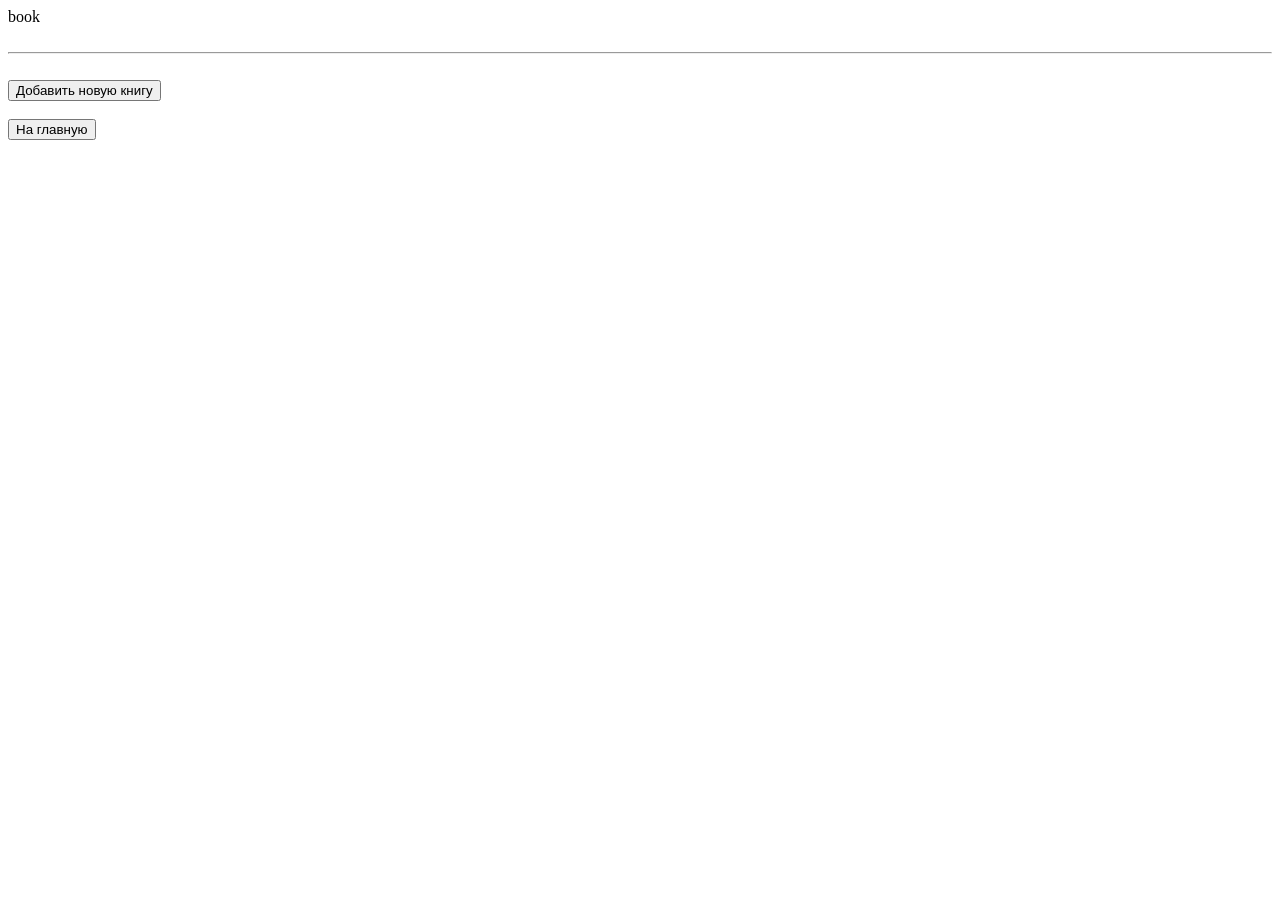
<file: src/main/webapp/WEB-INF/views/books/index.html>
<!--<!DOCTYPE html>
<html xmlns:th="http://www.thymeleaf.org">
<head>
    <meta charset="UTF-8">
    <meta name="viewport" content="width=device-width, initial-scale=1.0">
    <title>Библиотека книг</title>

    <style>
        /* ===== Тело страницы (твой градиент) ===== */
        body {
            font-family: 'Segoe UI', Tahoma, Geneva, Verdana, sans-serif;
            background: linear-gradient(135deg, #667eea 0%, #764ba2 100%);
            min-height: 100vh;
            margin: 0;
            padding: 40px 20px;
        }

        /* ===== Контейнер ===== */
        .container {
            max-width: 800px;
            margin: 0 auto;
        }

        /* ===== Заголовок страницы ===== */
        .page-header {
            text-align: center;
            margin-bottom: 40px;
        }

        .page-title {
            color: white;
            font-size: 36px;
            font-weight: bold;
            text-transform: uppercase;
            letter-spacing: 2px;
            margin-bottom: 10px;
            text-shadow: 2px 2px 4px rgba(0, 0, 0, 0.3);
        }

        .page-subtitle {
            color: rgba(255, 255, 255, 0.9);
            font-size: 16px;
        }

        /* ===== Карточка списка ===== */
        .books-card {
            background: rgba(255, 255, 255, 0.95);
            padding: 30px;
            border-radius: 20px;
            box-shadow: 0 10px 40px rgba(0, 0, 0, 0.3);
        }

        /* ===== Список книг ===== */
        .books-list {
            list-style: none;
            padding: 0;
            margin: 0;
        }

        .book-item {
            padding: 20px;
            margin-bottom: 15px;
            background: #f8f9fa;
            border-radius: 12px;
            border-left: 4px solid #667eea;
            transition: all 0.3s ease;
        }

        .book-item:hover {
            background: white;
            transform: translateX(5px);
            box-shadow: 0 4px 15px rgba(0, 0, 0, 0.1);
        }

        .book-link {
            text-decoration: none;
            color: #333;
            display: block;
        }

        .book-title {
            font-size: 18px;
            font-weight: bold;
            color: #333;
            margin-bottom: 8px;
        }

        .book-author {
            font-size: 14px;
            color: #666;
            margin-bottom: 4px;
        }

        .book-year {
            font-size: 13px;
            color: #999;
        }

        .book-icon {
            margin-right: 8px;
        }

        /* ===== Пустой список ===== */
        .empty-message {
            text-align: center;
            padding: 40px 20px;
            color: #999;
            font-size: 16px;
        }

        .empty-icon {
            font-size: 48px;
            margin-bottom: 15px;
            display: block;
        }

        /* ===== Кнопка добавления ===== */
        .btn-add {
            display: block;
            width: 100%;
            padding: 16px;
            background: linear-gradient(135deg, #667eea, #764ba2);
            color: white;
            border: none;
            border-radius: 12px;
            font-size: 16px;
            font-weight: bold;
            cursor: pointer;
            transition: all 0.3s ease;
            text-transform: uppercase;
            letter-spacing: 1px;
            text-align: center;
            text-decoration: none;
            margin-top: 25px;
        }

        .btn-add:hover {
            transform: translateY(-3px);
            box-shadow: 0 8px 25px rgba(102, 126, 234, 0.5);
        }

        /* ===== Разделитель ===== */
        .divider {
            border: none;
            height: 2px;
            background: linear-gradient(135deg, #667eea, #764ba2);
            margin: 30px 0;
            border-radius: 2px;
        }

        /* ===== Счётчик книг ===== */
        .books-count {
            text-align: center;
            color: #666;
            font-size: 14px;
            margin-bottom: 20px;
            padding-bottom: 15px;
            border-bottom: 1px solid #e0e0e0;
        }

        /* ===== Адаптивность ===== */
        @media (max-width: 600px) {
            .page-title {
                font-size: 28px;
            }

            .books-card {
                padding: 20px;
            }

            .book-title {
                font-size: 16px;
            }

            body {
                padding: 20px 10px;
            }
        }
    </style>
</head>
<body>
<div class="container">
    &lt;!&ndash; Заголовок страницы &ndash;&gt;
    <header class="page-header">
        <h1 class="page-title">📚 Библиотека книг</h1>
        <p class="page-subtitle">Управление коллекцией литературы</p>
    </header>

    &lt;!&ndash; Карточка со списком &ndash;&gt;
    <div class="books-card">
        &lt;!&ndash; Счётчик книг &ndash;&gt;
        <div class="books-count" th:if="${!books.isEmpty()}">
            Всего книг: <strong th:text="${books.size()}">0</strong>
        </div>

        &lt;!&ndash; Список книг &ndash;&gt;
        <div class="books-list" th:if="${!books.isEmpty()}">
            <div class="book-item" th:each="book : ${books}">
                <a th:href="@{/books/{id}(id=${book.getBook_id()})}"
                   class="book-link">
                    <div class="book-title">
                        <span class="book-icon">📖</span>
                        <span th:text="${book.getTitle()}">Название книги</span>
                    </div>
                    <div class="book-author">
                        ✍️ <span th:text="${book.getAuthor()}">Автор</span>
                    </div>
                    <div class="book-year">
                        📅 <span th:text="${book.getYear()}">2024</span>
                    </div>
                </a>
            </div>
        </div>

        &lt;!&ndash; Если книг нет &ndash;&gt;
        <div class="empty-message" th:if="${books.isEmpty()}">
            <span class="empty-icon">📭</span>
            <p>В библиотеке пока нет книг</p>
            <p>Добавьте первую книгу!</p>
        </div>

        &lt;!&ndash; Разделитель &ndash;&gt;
        <hr class="divider">

        &lt;!&ndash; Кнопка добавления &ndash;&gt;
        <a th:href="@{/books/new}" class="btn-add">
            ➕ Добавить новую книгу
        </a>
        <br>
        <a th:href="@{/main}" class="btn-add">
            На главную
        </a>
    </div>
</div>
</body>
</html>-->

<!DOCTYPE html>
<html lang="en" xmlns::th="http://thymeleaf.org">
<head>
    <meta charset="UTF-8">
    <title>Книги</title>
    <link rel="stylesheet" th:href="@{resources/static/css/style.css}">
</head>
<body>

<div th:each="book :${books}">
    <a th:href="@{/books/{id}(id=${book.getBook_id()})}"
       th:text="${book.getTitle()} + ', ' +${book.getAuthor()} + ', ' + ${book.getYear()}" class="btn btn-secondary">book</a>
</div>

<br>
<hr>
<br>

<div class="button-group">
    <form th:action="@{/books/new}"
          method="get">
        <button type="submit">Добавить новую книгу</button>
    </form>
    <br>
    <form th:action="@{/main}"
          method="get">
        <button type="submit">На главную</button>
    </form>
</div>


</body>
</html>
</file>
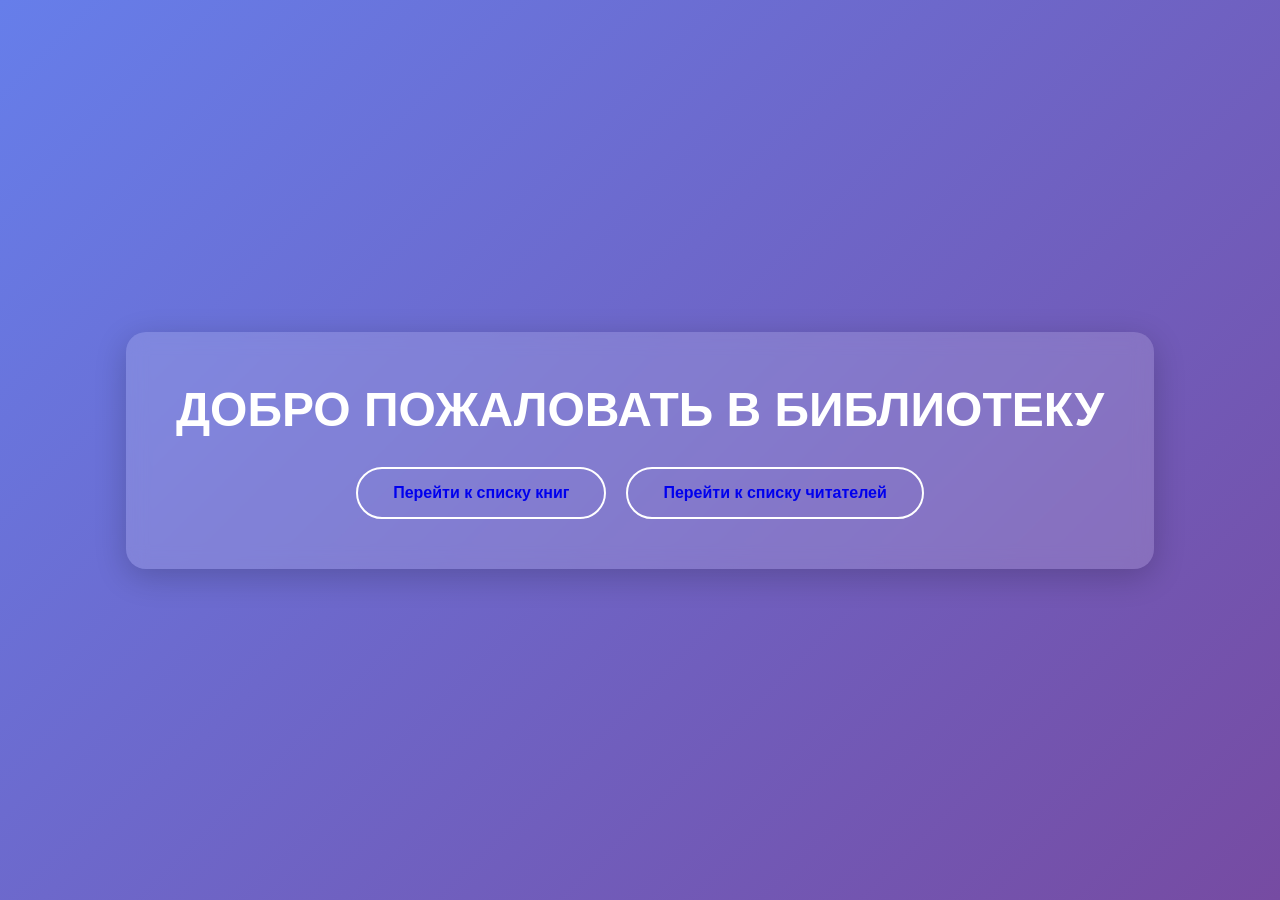
<file: src/main/webapp/WEB-INF/views/main/index.html>
<!DOCTYPE html>
<html lang="ru">
<head>
    <meta charset="UTF-8">
    <title>Главная</title>
    <style>
        * {
            margin: 0;
            padding: 0;
            box-sizing: border-box;
        }

        body {
            min-height: 100vh;
            background: linear-gradient(135deg, #667eea, #764ba2);
            font-family: Arial, sans-serif;
            display: flex;
            flex-direction: column; /* Элементы друг под другом */
            justify-content: center;
            align-items: center;
        }

        /* Контейнер для всего контента */
        .container {
            text-align: center; /* Центрирует текст заголовка */
            padding: 50px;
            background: rgba(255, 255, 255, 0.15);
            border-radius: 20px;
            backdrop-filter: blur(10px);
            box-shadow: 0 8px 32px rgba(0, 0, 0, 0.2);
        }

        /* Заголовок */
        h1 {
            text-transform: uppercase;
            font-size: 48px;
            color: white;
            margin-bottom: 30px; /* Отступ снизу до кнопок */
            text-align: center;
        }

        /* Контейнер для кнопок */
        .button-group {
            display: flex;
            gap: 20px;
            justify-content: center; /* Кнопки по центру */
        }

        /* Стили кнопок */
        .btn {
            text-decoration: none;
            padding: 15px 35px;
            border-radius: 50px;
            font-size: 16px;
            font-weight: bold;
            transition: all 0.3s ease;
            border: 2px solid white;
        }

        .btn-primary {
            background: white;
            color: #667eea;
        }

        .btn-secondary {
            background: transparent;
            color: white;
        }

        .btn:hover {
            transform: translateY(-3px);
            box-shadow: 0 10px 20px rgba(0, 0, 0, 0.3);
        }
    </style>
</head>
<body>
<div class="container">
    <!-- Заголовок ОТДЕЛЬНО -->
    <h1>Добро пожаловать в библиотеку</h1>

    <!-- Кнопки ОТДЕЛЬНО -->
    <div class="button-group">
        <a href="/books" class="btn btn-blue">Перейти к списку книг</a>
        <a href="/people" class="btn btn-green">Перейти к списку читателей</a>
    </div>
</div>
</body>
</html>
</file>
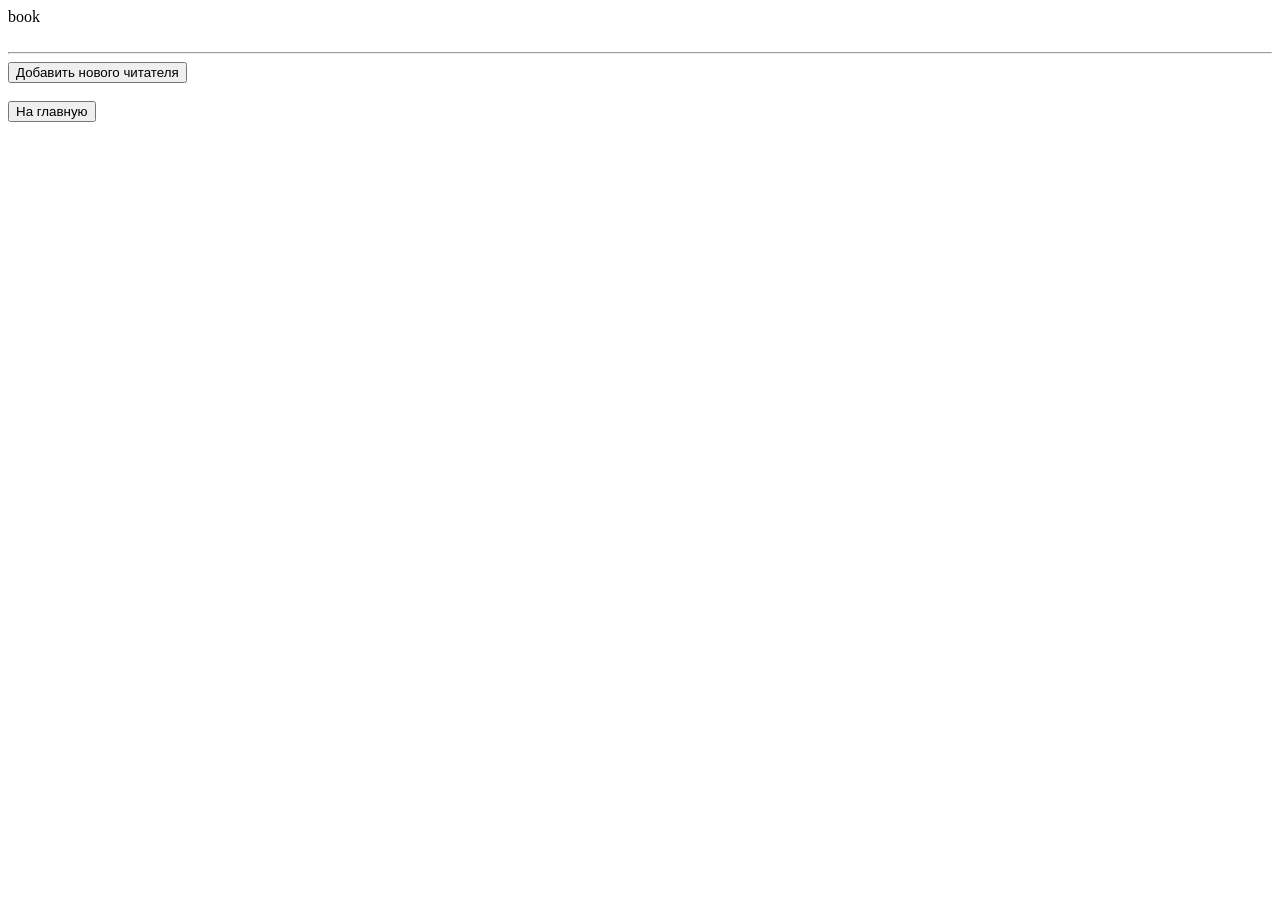
<file: src/main/webapp/WEB-INF/views/people/index.html>
<!--<!DOCTYPE html>
<html xmlns:th="http://www.thymeleaf.org">
<head>
    <meta charset="UTF-8">
    <meta name="viewport" content="width=device-width, initial-scale=1.0">
    <title>Библиотека книг</title>

    <style>
        /* ===== Тело страницы (твой градиент) ===== */
        body {
            font-family: 'Segoe UI', Tahoma, Geneva, Verdana, sans-serif;
            background: linear-gradient(135deg, #667eea 0%, #764ba2 100%);
            min-height: 100vh;
            margin: 0;
            padding: 40px 20px;
        }

        /* ===== Контейнер ===== */
        .container {
            max-width: 800px;
            margin: 0 auto;
        }

        /* ===== Заголовок страницы ===== */
        .page-header {
            text-align: center;
            margin-bottom: 40px;
        }

        .page-title {
            color: white;
            font-size: 36px;
            font-weight: bold;
            text-transform: uppercase;
            letter-spacing: 2px;
            margin-bottom: 10px;
            text-shadow: 2px 2px 4px rgba(0, 0, 0, 0.3);
        }

        .page-subtitle {
            color: rgba(255, 255, 255, 0.9);
            font-size: 16px;
        }

        /* ===== Карточка списка ===== */
        .books-card {
            background: rgba(255, 255, 255, 0.95);
            padding: 30px;
            border-radius: 20px;
            box-shadow: 0 10px 40px rgba(0, 0, 0, 0.3);
        }

        /* ===== Список книг ===== */
        .books-list {
            list-style: none;
            padding: 0;
            margin: 0;
        }

        .book-item {
            padding: 20px;
            margin-bottom: 15px;
            background: #f8f9fa;
            border-radius: 12px;
            border-left: 4px solid #667eea;
            transition: all 0.3s ease;
        }

        .book-item:hover {
            background: white;
            transform: translateX(5px);
            box-shadow: 0 4px 15px rgba(0, 0, 0, 0.1);
        }

        .book-link {
            text-decoration: none;
            color: #333;
            display: block;
        }

        .book-title {
            font-size: 18px;
            font-weight: bold;
            color: #333;
            margin-bottom: 8px;
        }

        .book-author {
            font-size: 14px;
            color: #666;
            margin-bottom: 4px;
        }

        .book-year {
            font-size: 13px;
            color: #999;
        }

        .book-icon {
            margin-right: 8px;
        }

        /* ===== Пустой список ===== */
        .empty-message {
            text-align: center;
            padding: 40px 20px;
            color: #999;
            font-size: 16px;
        }

        .empty-icon {
            font-size: 48px;
            margin-bottom: 15px;
            display: block;
        }

        /* ===== Кнопка добавления ===== */
        .btn-add {
            display: block;
            width: 100%;
            padding: 16px;
            background: linear-gradient(135deg, #667eea, #764ba2);
            color: white;
            border: none;
            border-radius: 12px;
            font-size: 16px;
            font-weight: bold;
            cursor: pointer;
            transition: all 0.3s ease;
            text-transform: uppercase;
            letter-spacing: 1px;
            text-align: center;
            text-decoration: none;
            margin-top: 25px;
        }

        .btn-add:hover {
            transform: translateY(-3px);
            box-shadow: 0 8px 25px rgba(102, 126, 234, 0.5);
        }

        /* ===== Разделитель ===== */
        .divider {
            border: none;
            height: 2px;
            background: linear-gradient(135deg, #667eea, #764ba2);
            margin: 30px 0;
            border-radius: 2px;
        }

        /* ===== Счётчик книг ===== */
        .books-count {
            text-align: center;
            color: #666;
            font-size: 14px;
            margin-bottom: 20px;
            padding-bottom: 15px;
            border-bottom: 1px solid #e0e0e0;
        }

        /* ===== Адаптивность ===== */
        @media (max-width: 600px) {
            .page-title {
                font-size: 28px;
            }

            .books-card {
                padding: 20px;
            }

            .book-title {
                font-size: 16px;
            }

            body {
                padding: 20px 10px;
            }
        }
    </style>
</head>
<body>
<div class="container">
    &lt;!&ndash; Заголовок страницы &ndash;&gt;
    <header class="page-header">
        <h1 class="page-title">📚 Библиотека книг</h1>
        <p class="page-subtitle">Управление коллекцией литературы</p>
    </header>

    &lt;!&ndash; Карточка со списком &ndash;&gt;
    <div class="books-card">
        &lt;!&ndash; Счётчик книг &ndash;&gt;
        <div class="books-count" th:if="${!books.isEmpty()}">
            Всего книг: <strong th:text="${books.size()}">0</strong>
        </div>

        &lt;!&ndash; Список книг &ndash;&gt;
        <div class="books-list" th:if="${!books.isEmpty()}">
            <div class="book-item" th:each="book : ${books}">
                <a th:href="@{/books/{id}(id=${book.getBook_id()})}"
                   class="book-link">
                    <div class="book-title">
                        <span class="book-icon">📖</span>
                        <span th:text="${book.getTitle()}">Название книги</span>
                    </div>
                    <div class="book-author">
                        ✍️ <span th:text="${book.getAuthor()}">Автор</span>
                    </div>
                    <div class="book-year">
                        📅 <span th:text="${book.getYear()}">2024</span>
                    </div>
                </a>
            </div>
        </div>

        &lt;!&ndash; Если книг нет &ndash;&gt;
        <div class="empty-message" th:if="${books.isEmpty()}">
            <span class="empty-icon">📭</span>
            <p>В библиотеке пока нет книг</p>
            <p>Добавьте первую книгу!</p>
        </div>

        &lt;!&ndash; Разделитель &ndash;&gt;
        <hr class="divider">

        &lt;!&ndash; Кнопка добавления &ndash;&gt;
        <a th:href="@{/books/new}" class="btn-add">
            ➕ Добавить новую книгу
        </a>
        <br>
        <a th:href="@{/main}" class="btn-add">
            На главную
        </a>
    </div>
</div>
</body>
</html>-->

<!DOCTYPE html>
<html lang="en" xmlns::th="http://thymeleaf.org">
<head>
    <meta charset="UTF-8">
    <title>Читатели</title>
</head>
<body>

<div th:each="person :${people}">
    <a th:href="@{/people/{id}(id=${person.getPerson_id()})}"
       th:text="${person.getFullName()} + ', ' +${person.getBirthDate()}" class="btn btn-secondary">book</a>
</div>

<br>
<hr>

<form th:method="GET" th:action="@{/people/new}">
    <input type="submit" value="Добавить нового читателя">
</form>
<br>
<form th:method="GET" th:action="@{/main}">
    <input type="submit" value="На главную">
</form>

</body>
</html>
</file>
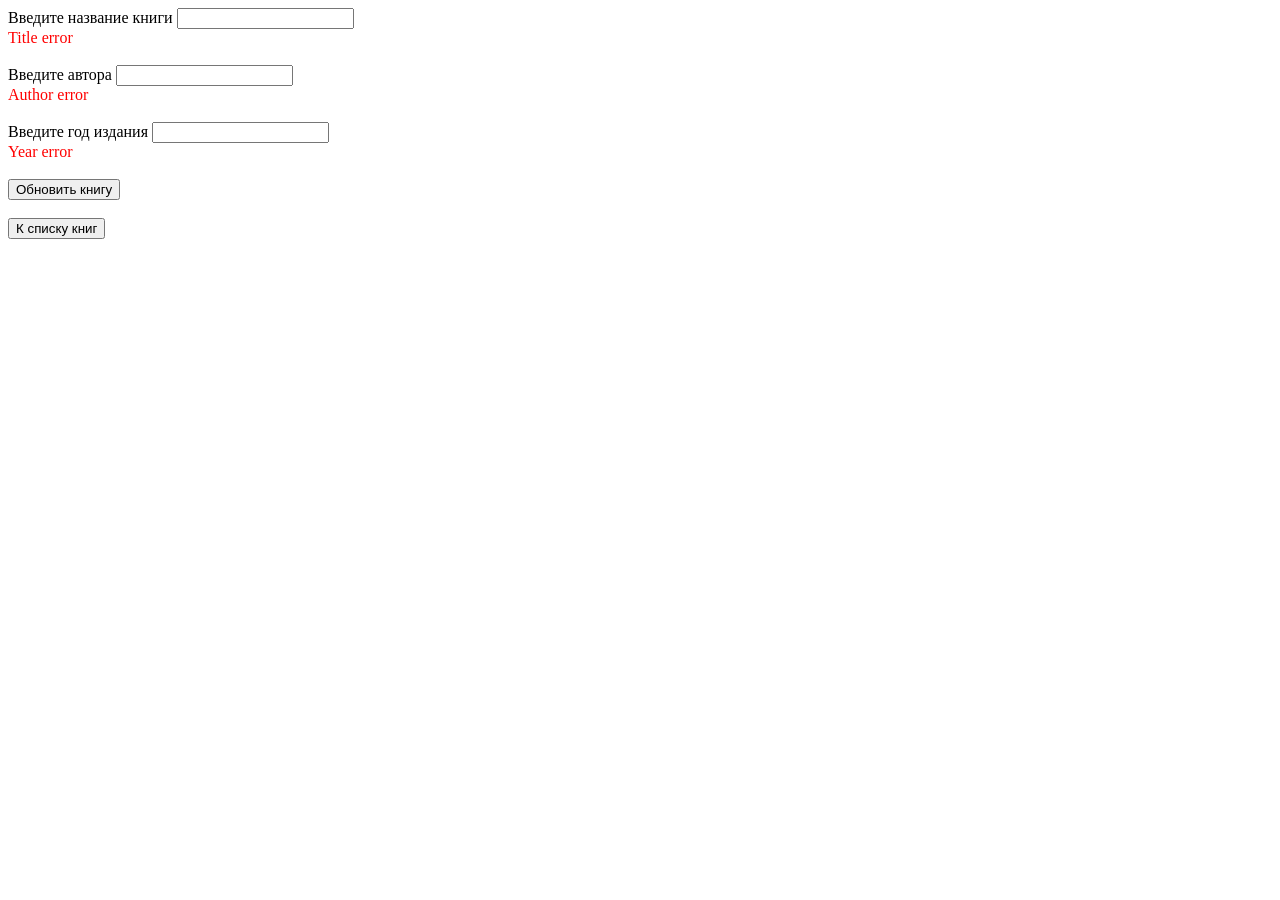
<file: src/main/webapp/WEB-INF/views/books/edit.html>
<!--<!DOCTYPE html>
<html xmlns:th="http://www.thymeleaf.org">
<head>
    <meta charset="UTF-8">
    <meta name="viewport" content="width=device-width, initial-scale=1.0">
    <title>Редактировать книгу</title>

    <style>
        /* ===== Тело страницы (твой градиент) ===== */
        body {
            font-family: 'Segoe UI', Tahoma, Geneva, Verdana, sans-serif;
            background: linear-gradient(135deg, #667eea 0%, #764ba2 100%);
            min-height: 100vh;
            margin: 0;
            padding: 40px 20px;
            display: flex;
            justify-content: center;
            align-items: flex-start;
        }

        /* ===== Контейнер формы ===== */
        .form-container {
            background: rgba(255, 255, 255, 0.95);
            padding: 40px;
            border-radius: 20px;
            box-shadow: 0 10px 40px rgba(0, 0, 0, 0.3);
            width: 100%;
            max-width: 500px;
        }

        .form-title {
            text-align: center;
            color: #333;
            margin-bottom: 30px;
            font-size: 28px;
            font-weight: bold;
            text-transform: uppercase;
            letter-spacing: 2px;
        }

        /* ===== Группы полей ===== */
        .form-group {
            margin-bottom: 25px;
        }

        .form-label {
            display: block;
            margin-bottom: 8px;
            color: #555;
            font-weight: 600;
            font-size: 14px;
            text-transform: uppercase;
            letter-spacing: 0.5px;
        }

        .form-label .required {
            color: #e74c3c;
            margin-left: 3px;
        }

        /* ===== Поля ввода ===== */
        .form-input {
            width: 100%;
            padding: 14px 18px;
            border: 2px solid #e0e0e0;
            border-radius: 12px;
            font-size: 16px;
            transition: all 0.3s ease;
            background: #f8f9fa;
            color: #333;
        }

        .form-input:focus {
            outline: none;
            border-color: #667eea;
            background: white;
            box-shadow: 0 0 0 4px rgba(102, 126, 234, 0.15);
            transform: translateY(-1px);
        }

        .form-input::placeholder {
            color: #aaa;
        }

        /* ===== Ошибки валидации ===== */
        .form-error {
            color: #e74c3c;
            font-size: 13px;
            margin-top: 8px;
            display: block;
            font-weight: 500;
        }

        .form-input.error {
            border-color: #e74c3c;
            background: #fff5f5;
        }

        .form-input.error:focus {
            box-shadow: 0 0 0 4px rgba(231, 76, 60, 0.15);
        }

        /* ===== Кнопки ===== */
        .form-submit {
            width: 100%;
            padding: 16px;
            background: linear-gradient(135deg, #667eea, #764ba2);
            color: white;
            border: none;
            border-radius: 12px;
            font-size: 16px;
            font-weight: bold;
            cursor: pointer;
            transition: all 0.3s ease;
            text-transform: uppercase;
            letter-spacing: 1px;
            margin-top: 10px;
        }

        .form-submit:hover {
            transform: translateY(-3px);
            box-shadow: 0 8px 25px rgba(102, 126, 234, 0.5);
        }

        .form-cancel {
            display: block;
            width: 100%;
            padding: 14px;
            background: transparent;
            color: #667eea;
            border: 2px solid #667eea;
            border-radius: 12px;
            font-size: 14px;
            font-weight: 600;
            cursor: pointer;
            transition: all 0.3s ease;
            text-align: center;
            text-decoration: none;
            margin-top: 12px;
            text-transform: uppercase;
            letter-spacing: 0.5px;
        }

        .form-cancel:hover {
            background: #667eea;
            color: white;
            transform: translateY(-2px);
        }
    </style>
</head>
<body>
<div class="form-container">
    <h2 class="form-title">✏️ Редактировать книгу</h2>

    <form th:method="PATCH" th:action="@{/books/{id}(id=${book.getBook_id()})}" th:object="${book}">

        &lt;!&ndash; Название &ndash;&gt;
        <div class="form-group">
            <label class="form-label" for="title">
                Название <span class="required">*</span>
            </label>
            <input type="text"
                   class="form-input"
                   th:field="*{title}"
                   id="title"
                   placeholder="Введите название книги"
                   th:classappend="${#fields.hasErrors('title')} ? 'error'">
            <div class="form-error"
                 th:if="${#fields.hasErrors('title')}"
                 th:errors="*{title}">Title error</div>
        </div>

        &lt;!&ndash; Автор &ndash;&gt;
        <div class="form-group">
            <label class="form-label" for="author">
                Автор <span class="required">*</span>
            </label>
            <input type="text"
                   class="form-input"
                   th:field="*{author}"
                   id="author"
                   placeholder="Введите имя автора"
                   th:classappend="${#fields.hasErrors('author')} ? 'error'">
            <div class="form-error"
                 th:if="${#fields.hasErrors('author')}"
                 th:errors="*{author}">Author error</div>
        </div>

        &lt;!&ndash; Год &ndash;&gt;
        <div class="form-group">
            <label class="form-label" for="year">Год издания</label>
            <input type="text"
                   class="form-input"
                   th:field="*{year}"
                   id="year"
                   placeholder="2024"
                   th:classappend="${#fields.hasErrors('year')} ? 'error'">
            <div class="form-error"
                 th:if="${#fields.hasErrors('year')}"
                 th:errors="*{year}">Year error</div>
        </div>

        &lt;!&ndash; Кнопки &ndash;&gt;
        <button type="submit" class="form-submit">✅ Обновить книгу</button>
        <a href="/books" class="form-cancel">✕ Отмена</a>

    </form>
</div>
</body>
</html>-->


<!DOCTYPE html>
<html lang="en">
<head>
    <meta charset="UTF-8">
    <title>Редактирование книги</title>
</head>
<body>

<form th:method="PATCH" th:action="@{/books/{id}(id=${book.getBook_id()})}" th:object="${book}">
    <label for="title">Введите название книги</label>
    <input type="text" th:field="*{title}" id="title">
    <div style="color:red" th:if="${#fields.hasErrors('title')}" th:errors="*{title}">Title error</div>
    <br>

    <label for="author">Введите автора</label>
    <input type="text" th:field="*{author}" id="author">
    <div style="color:red" th:if="${#fields.hasErrors('author')}" th:errors="*{author}">Author error</div>
    <br>

    <label for="year">Введите год издания</label>
    <input type="text" th:field="*{year}" id="year">
    <div style="color:red" th:if="${#fields.hasErrors('year')}" th:errors="*{year}">Year error</div>
    <br>



    <input type="submit" value="Обновить книгу">
</form>
<br>
<form method="get" action="/books">
    <input type="submit" value="К списку книг">
</form>

</body>
</html>
</file>
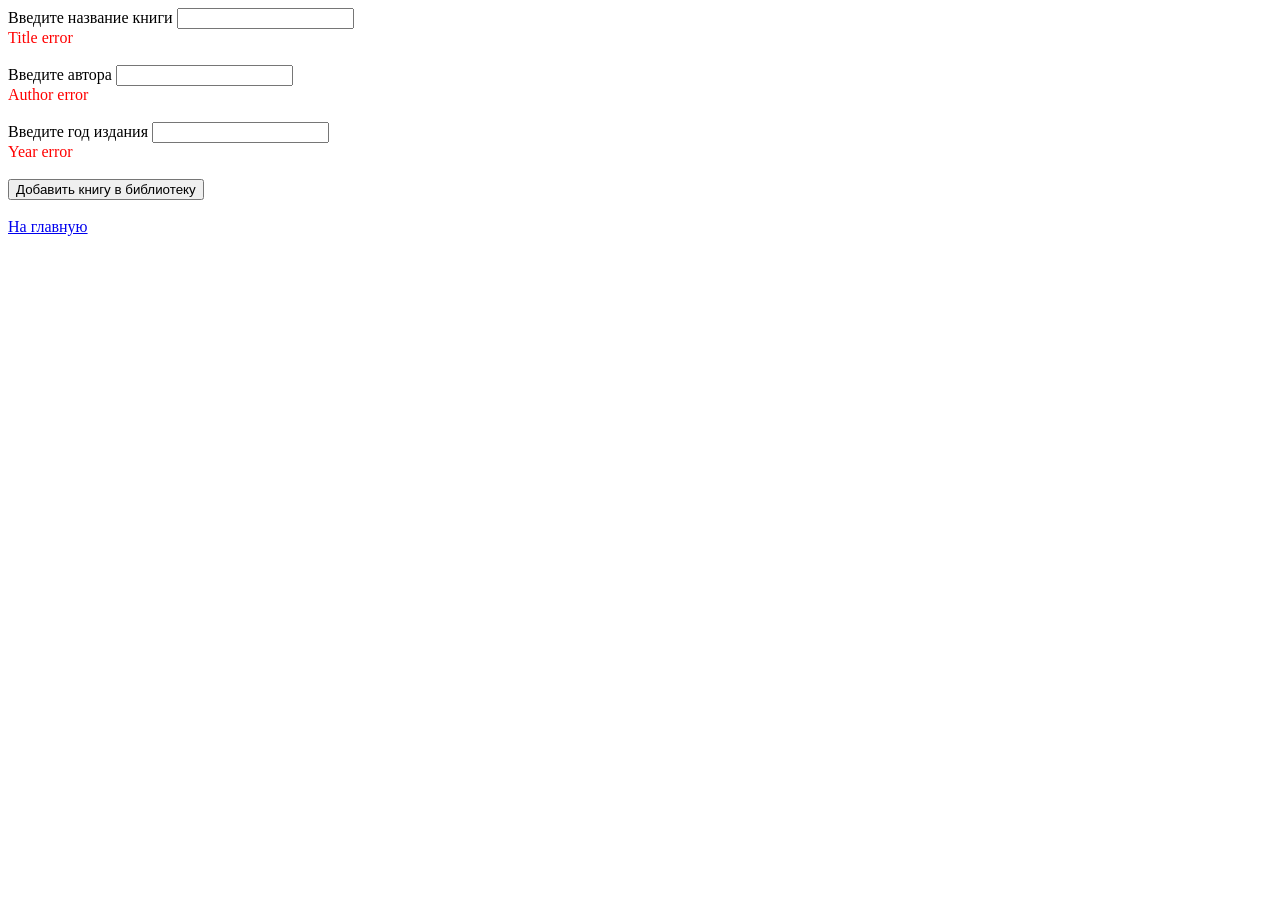
<file: src/main/webapp/WEB-INF/views/books/new.html>
<!DOCTYPE html>
<html lang="en" xmlns::th="http://thymeleaf.org">
<head>
    <meta charset="UTF-8">
    <title>Добавление книги</title>
</head>
<body>

<form th:method="POST" th:action="@{/books}" th:object="${book}">
    <label for="title">Введите название книги</label>
    <input type="text" th:field="*{title}" id="title">
    <div style="color:red" th:if="${#fields.hasErrors('title')}" th:errors="*{title}">Title error</div>
    <br>

    <label for="author">Введите автора</label>
    <input type="text" th:field="*{author}" id="author">
    <div style="color:red" th:if="${#fields.hasErrors('author')}" th:errors="*{author}">Author error</div>
    <br>

    <label for="year">Введите год издания</label>
    <input type="text" th:field="*{year}" id="year">
    <div style="color:red" th:if="${#fields.hasErrors('year')}" th:errors="*{year}">Year error</div>
    <br>

    <input type="submit" value="Добавить книгу в библиотеку">
</form>
<br>
<a href="/books">На главную</a>

</body>
</html>
</file>
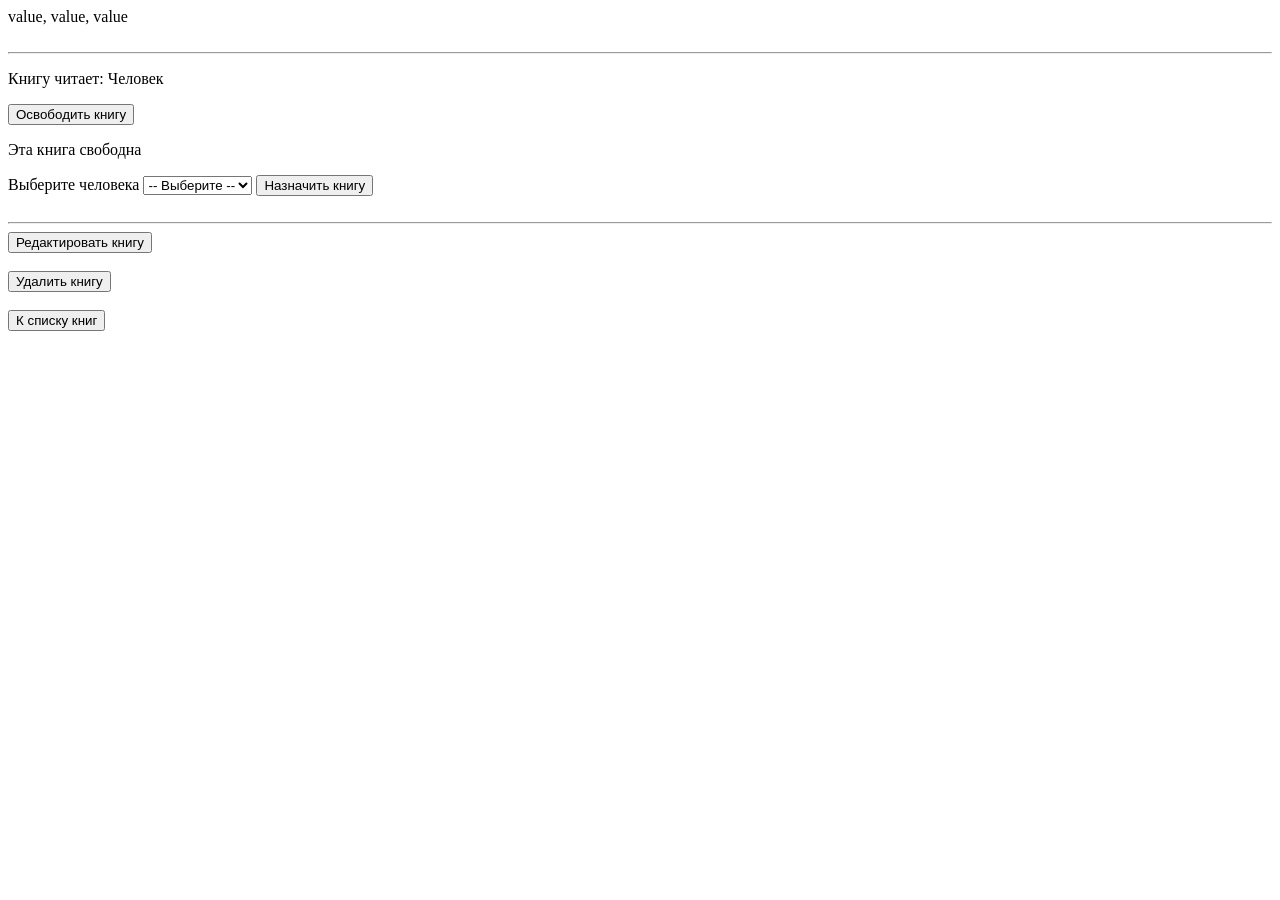
<file: src/main/webapp/WEB-INF/views/books/show.html>
<!--<!DOCTYPE html>
<html xmlns:th="http://www.thymeleaf.org">
<head>
    <meta charset="UTF-8">
    <meta name="viewport" content="width=device-width, initial-scale=1.0">
    <title>Информация о книге</title>

    <style>
        /* ===== Тело страницы (твой градиент) ===== */
        body {
            font-family: 'Segoe UI', Tahoma, Geneva, Verdana, sans-serif;
            background: linear-gradient(135deg, #667eea 0%, #764ba2 100%);
            min-height: 100vh;
            margin: 0;
            padding: 40px 20px;
            display: flex;
            justify-content: center;
            align-items: flex-start;
        }

        /* ===== Контейнер ===== */
        .card-container {
            background: rgba(255, 255, 255, 0.95);
            padding: 40px;
            border-radius: 20px;
            box-shadow: 0 10px 40px rgba(0, 0, 0, 0.3);
            width: 100%;
            max-width: 500px;
        }

        .card-title {
            text-align: center;
            color: #333;
            margin-bottom: 30px;
            font-size: 28px;
            font-weight: bold;
            text-transform: uppercase;
            letter-spacing: 2px;
            padding-bottom: 20px;
            border-bottom: 3px solid #667eea;
        }

        /* ===== Информация о книге ===== */
        .info-row {
            display: flex;
            justify-content: space-between;
            padding: 15px 0;
            border-bottom: 1px solid #e0e0e0;
        }

        .info-row:last-child {
            border-bottom: none;
        }

        .info-label {
            font-weight: 600;
            color: #555;
            text-transform: uppercase;
            font-size: 13px;
            letter-spacing: 0.5px;
        }

        .info-value {
            color: #333;
            font-size: 16px;
            font-weight: 500;
            text-align: right;
        }

        /* ===== Разделитель ===== */
        .divider {
            border: none;
            height: 2px;
            background: linear-gradient(135deg, #667eea, #764ba2);
            margin: 30px 0;
            border-radius: 2px;
        }

        /* ===== Кнопки действий ===== */
        .action-buttons {
            display: flex;
            flex-direction: column;
            gap: 12px;
            margin-top: 30px;
        }

        .btn-edit {
            display: block;
            width: 100%;
            padding: 16px;
            background: linear-gradient(135deg, #667eea, #764ba2);
            color: white;
            border: none;
            border-radius: 12px;
            font-size: 16px;
            font-weight: bold;
            cursor: pointer;
            transition: all 0.3s ease;
            text-transform: uppercase;
            letter-spacing: 1px;
            text-align: center;
            text-decoration: none;
        }

        .btn-edit:hover {
            transform: translateY(-3px);
            box-shadow: 0 8px 25px rgba(102, 126, 234, 0.5);
        }

        .btn-delete {
            display: block;
            width: 100%;
            padding: 16px;
            background: linear-gradient(135deg, #e74c3c, #c0392b);
            color: white;
            border: none;
            border-radius: 12px;
            font-size: 16px;
            font-weight: bold;
            cursor: pointer;
            transition: all 0.3s ease;
            text-transform: uppercase;
            letter-spacing: 1px;
            text-align: center;
            text-decoration: none;
        }

        .btn-delete:hover {
            transform: translateY(-3px);
            box-shadow: 0 8px 25px rgba(231, 76, 60, 0.5);
        }

        .btn-back {
            display: block;
            width: 100%;
            padding: 14px;
            background: transparent;
            color: #667eea;
            border: 2px solid #667eea;
            border-radius: 12px;
            font-size: 14px;
            font-weight: 600;
            cursor: pointer;
            transition: all 0.3s ease;
            text-align: center;
            text-decoration: none;
            margin-top: 12px;
            text-transform: uppercase;
            letter-spacing: 0.5px;
        }

        .btn-back:hover {
            background: #667eea;
            color: white;
            transform: translateY(-2px);
        }

        /* ===== Иконки ===== */
        .icon {
            margin-right: 8px;
        }

        /* ===== Адаптивность ===== */
        @media (max-width: 600px) {
            .card-container {
                padding: 30px 20px;
            }

            .card-title {
                font-size: 22px;
            }

            .info-row {
                flex-direction: column;
                gap: 5px;
            }

            .info-value {
                text-align: left;
            }

            body {
                padding: 20px 10px;
            }
        }
    </style>
</head>
<body>
<div class="card-container">
    <h2 class="card-title">📖 Информация о книге</h2>

    &lt;!&ndash; Информация о книге &ndash;&gt;
    &lt;!&ndash;<div class="info-row">
        <span class="info-label">ID</span>
        <span class="info-value" th:text="${book.getBook_id()}">1</span>
    </div>&ndash;&gt;

    <div class="info-row">
        <span class="info-label">Название</span>
        <span class="info-value" th:text="${book.getTitle()}">Название книги</span>
    </div>

    <div class="info-row">
        <span class="info-label">Автор</span>
        <span class="info-value" th:text="${book.getAuthor()}">Автор</span>
    </div>

    <div class="info-row">
        <span class="info-label">Год издания</span>
        <span class="info-value" th:text="${book.getYear()}">2024</span>
    </div>

    &lt;!&ndash; Разделитель &ndash;&gt;
    <hr class="divider">

    &lt;!&ndash; Кнопки действий &ndash;&gt;
    <div class="action-buttons">
        <a th:href="@{/books/{id}/edit(id=${book.getBook_id()})}"
           class="btn-edit">
            ✏️ Редактировать книгу
        </a>

        <a th:href="@{/books/{id}/delete(id=${book.getBook_id()})}"
           class="btn-delete"
           onclick="return confirm('Вы уверены, что хотите удалить эту книгу?');">
            🗑️ Удалить книгу
        </a>

        <a href="/books" class="btn-back">
            ← Назад к списку
        </a>
    </div>
</div>
</body>
</html>-->

<!DOCTYPE html>
<html lang="en">
<head>
    <meta charset="UTF-8">
    <title>Книга</title>
    <link rel="stylesheet" th:href="@{/css/style.css}">
</head>
<body>

<div>
    <a th:text="${book.getTitle()}">value</a>, <a th:text="${book.getAuthor()}">value</a>, <a
        th:text="${book.getYear()}">value</a>
    <br>
</div>

<br>
<hr>
<div th:if="${person != null}">
    <p>Книгу читает: <a th:href="@{/people/{id}(id=${person.getPerson_id()})}" th:text="${person.fullName}">Человек</a></p>
    <form th:action="@{/books/{id}/deleteOwner(id=${book.getBook_id()})}"
          th:method="POST">
        <button type="submit">Освободить книгу</button>
    </form>
</div>
<div th:if="${person == null}" class="button-group">
    <p>Эта книга свободна</p>

    <form th:method="PATCH" th:action="@{/books/{id}/createOwner(id=${book.getBook_id()})}">
        <label for="personId">Выберите человека</label>

        <select name="personId" id="personId">
            <option value="" disabled selected>-- Выберите --</option>
            <option th:each="p : ${people}"
                    th:value="${p.getPerson_id()}"
                    th:text="${p.getFullName()}"></option>
        </select>
        <input type="submit" value="Назначить книгу"/>
    </form>

</div>
<br>
<hr>
<form th:action="@{/books/{id}/edit(id=${book.getBook_id()})}"
      method="get">
    <button type="submit">Редактировать книгу</button>
</form>
<br>
<form th:action="@{/books/{id}/delete(id=${book.getBook_id()})}"
      method="get">
    <button type="submit">Удалить книгу</button>
</form>
<br>
<form th:action="@{/books}"
      method="get">
    <button type="submit">К списку книг</button>
</form>

</body>
</html>
</file>
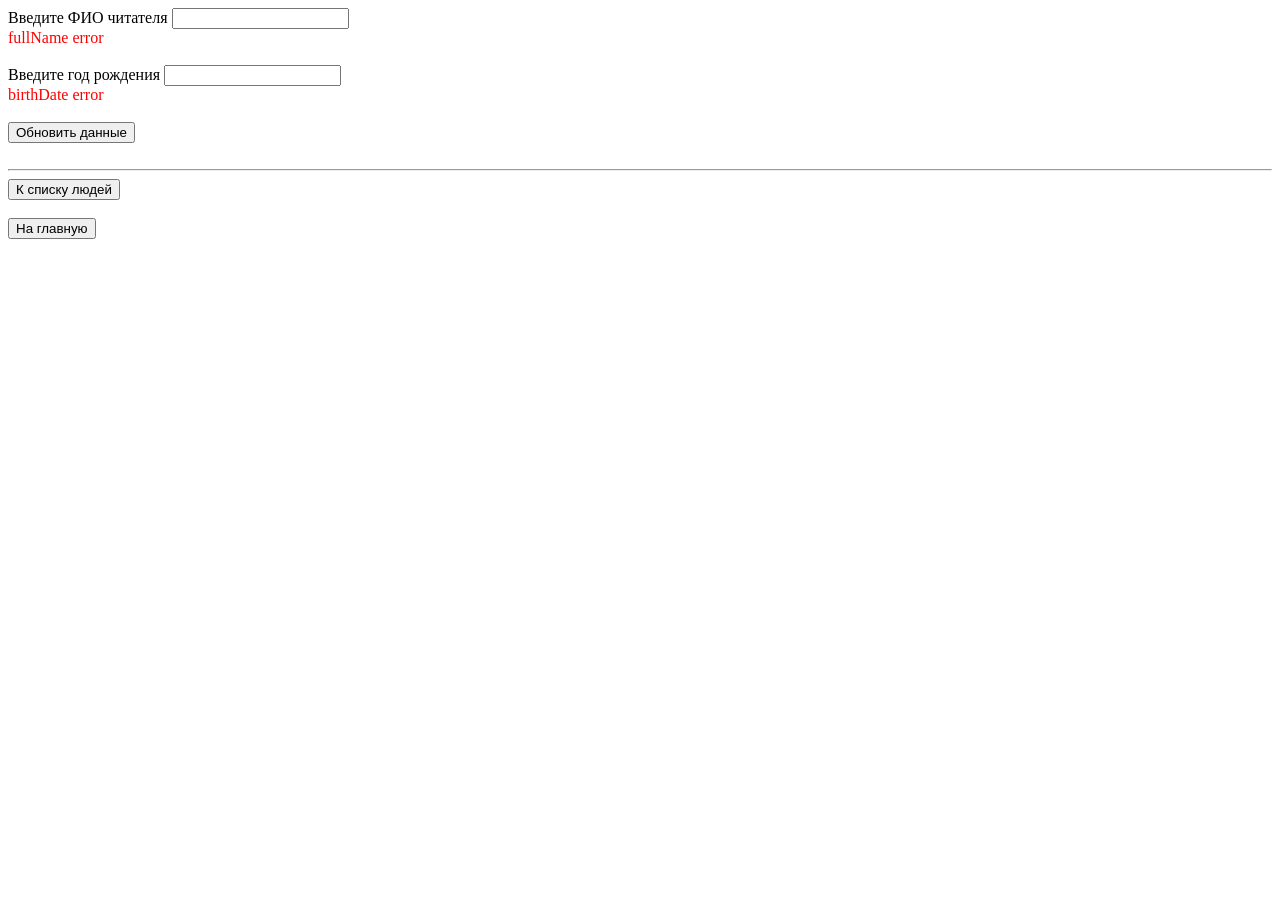
<file: src/main/webapp/WEB-INF/views/people/edit.html>
<!--<!DOCTYPE html>
<html xmlns:th="http://www.thymeleaf.org">
<head>
    <meta charset="UTF-8">
    <meta name="viewport" content="width=device-width, initial-scale=1.0">
    <title>Редактировать книгу</title>

    <style>
        /* ===== Тело страницы (твой градиент) ===== */
        body {
            font-family: 'Segoe UI', Tahoma, Geneva, Verdana, sans-serif;
            background: linear-gradient(135deg, #667eea 0%, #764ba2 100%);
            min-height: 100vh;
            margin: 0;
            padding: 40px 20px;
            display: flex;
            justify-content: center;
            align-items: flex-start;
        }

        /* ===== Контейнер формы ===== */
        .form-container {
            background: rgba(255, 255, 255, 0.95);
            padding: 40px;
            border-radius: 20px;
            box-shadow: 0 10px 40px rgba(0, 0, 0, 0.3);
            width: 100%;
            max-width: 500px;
        }

        .form-title {
            text-align: center;
            color: #333;
            margin-bottom: 30px;
            font-size: 28px;
            font-weight: bold;
            text-transform: uppercase;
            letter-spacing: 2px;
        }

        /* ===== Группы полей ===== */
        .form-group {
            margin-bottom: 25px;
        }

        .form-label {
            display: block;
            margin-bottom: 8px;
            color: #555;
            font-weight: 600;
            font-size: 14px;
            text-transform: uppercase;
            letter-spacing: 0.5px;
        }

        .form-label .required {
            color: #e74c3c;
            margin-left: 3px;
        }

        /* ===== Поля ввода ===== */
        .form-input {
            width: 100%;
            padding: 14px 18px;
            border: 2px solid #e0e0e0;
            border-radius: 12px;
            font-size: 16px;
            transition: all 0.3s ease;
            background: #f8f9fa;
            color: #333;
        }

        .form-input:focus {
            outline: none;
            border-color: #667eea;
            background: white;
            box-shadow: 0 0 0 4px rgba(102, 126, 234, 0.15);
            transform: translateY(-1px);
        }

        .form-input::placeholder {
            color: #aaa;
        }

        /* ===== Ошибки валидации ===== */
        .form-error {
            color: #e74c3c;
            font-size: 13px;
            margin-top: 8px;
            display: block;
            font-weight: 500;
        }

        .form-input.error {
            border-color: #e74c3c;
            background: #fff5f5;
        }

        .form-input.error:focus {
            box-shadow: 0 0 0 4px rgba(231, 76, 60, 0.15);
        }

        /* ===== Кнопки ===== */
        .form-submit {
            width: 100%;
            padding: 16px;
            background: linear-gradient(135deg, #667eea, #764ba2);
            color: white;
            border: none;
            border-radius: 12px;
            font-size: 16px;
            font-weight: bold;
            cursor: pointer;
            transition: all 0.3s ease;
            text-transform: uppercase;
            letter-spacing: 1px;
            margin-top: 10px;
        }

        .form-submit:hover {
            transform: translateY(-3px);
            box-shadow: 0 8px 25px rgba(102, 126, 234, 0.5);
        }

        .form-cancel {
            display: block;
            width: 100%;
            padding: 14px;
            background: transparent;
            color: #667eea;
            border: 2px solid #667eea;
            border-radius: 12px;
            font-size: 14px;
            font-weight: 600;
            cursor: pointer;
            transition: all 0.3s ease;
            text-align: center;
            text-decoration: none;
            margin-top: 12px;
            text-transform: uppercase;
            letter-spacing: 0.5px;
        }

        .form-cancel:hover {
            background: #667eea;
            color: white;
            transform: translateY(-2px);
        }
    </style>
</head>
<body>
<div class="form-container">
    <h2 class="form-title">✏️ Редактировать книгу</h2>

    <form th:method="PATCH" th:action="@{/books/{id}(id=${book.getBook_id()})}" th:object="${book}">

        &lt;!&ndash; Название &ndash;&gt;
        <div class="form-group">
            <label class="form-label" for="title">
                Название <span class="required">*</span>
            </label>
            <input type="text"
                   class="form-input"
                   th:field="*{title}"
                   id="title"
                   placeholder="Введите название книги"
                   th:classappend="${#fields.hasErrors('title')} ? 'error'">
            <div class="form-error"
                 th:if="${#fields.hasErrors('title')}"
                 th:errors="*{title}">Title error</div>
        </div>

        &lt;!&ndash; Автор &ndash;&gt;
        <div class="form-group">
            <label class="form-label" for="author">
                Автор <span class="required">*</span>
            </label>
            <input type="text"
                   class="form-input"
                   th:field="*{author}"
                   id="author"
                   placeholder="Введите имя автора"
                   th:classappend="${#fields.hasErrors('author')} ? 'error'">
            <div class="form-error"
                 th:if="${#fields.hasErrors('author')}"
                 th:errors="*{author}">Author error</div>
        </div>

        &lt;!&ndash; Год &ndash;&gt;
        <div class="form-group">
            <label class="form-label" for="year">Год издания</label>
            <input type="text"
                   class="form-input"
                   th:field="*{year}"
                   id="year"
                   placeholder="2024"
                   th:classappend="${#fields.hasErrors('year')} ? 'error'">
            <div class="form-error"
                 th:if="${#fields.hasErrors('year')}"
                 th:errors="*{year}">Year error</div>
        </div>

        &lt;!&ndash; Кнопки &ndash;&gt;
        <button type="submit" class="form-submit">✅ Обновить книгу</button>
        <a href="/books" class="form-cancel">✕ Отмена</a>

    </form>
</div>
</body>
</html>-->


<!DOCTYPE html>
<html lang="en">
<head>
    <meta charset="UTF-8">
    <title>Изменение данных читателя</title>
</head>
<body>

<form th:method="PATCH" th:action="@{/people/{id}(id=${person.getPerson_id()})}" th:object="${person}">
    <label for="fullName">Введите ФИО читателя</label>
    <input type="text" th:field="*{fullName}" id="fullName">
    <div style="color:red" th:if="${#fields.hasErrors('fullName')}" th:errors="*{fullName}">fullName error</div>
    <br>

    <label for="birthDate">Введите год рождения</label>
    <input type="text" th:field="*{birthDate}" id="birthDate">
    <div style="color:red" th:if="${#fields.hasErrors('birthDate')}" th:errors="*{birthDate}">birthDate error</div>
    <br>

    <input type="submit" value="Обновить данные">
</form>
<br>
<hr>
<form th:method="GET" th:action="@{/people}">
    <input type="submit" value="К списку людей">
</form>
<br>
<form th:method="GET" th:action="@{/main}">
    <input type="submit" value="На главную">
</form>

</body>
</html>
</file>
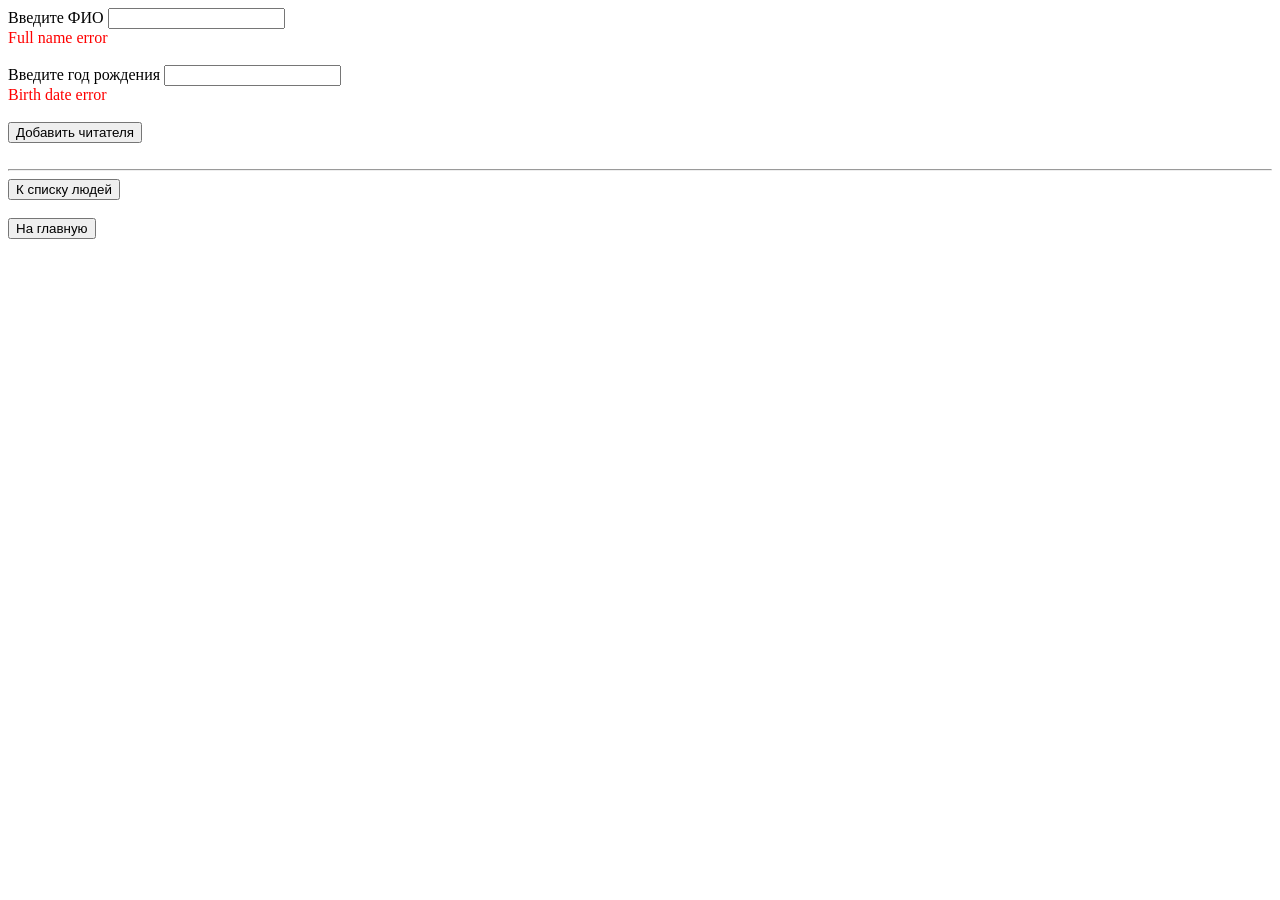
<file: src/main/webapp/WEB-INF/views/people/new.html>
<!--<!DOCTYPE html>
<html xmlns:th="http://www.thymeleaf.org">
<head>
    <meta charset="UTF-8">
    <meta name="viewport" content="width=device-width, initial-scale=1.0">
    <title>Добавить книгу</title>

    <style>
        /* ===== Тело страницы (твой градиент) ===== */
        body {
            font-family: 'Segoe UI', Tahoma, Geneva, Verdana, sans-serif;
            background: linear-gradient(135deg, #667eea 0%, #764ba2 100%);
            min-height: 100vh;
            margin: 0;
            padding: 40px 20px;
            display: flex;
            justify-content: center;
            align-items: flex-start;
        }

        /* ===== Контейнер формы ===== */
        .form-container {
            background: rgba(255, 255, 255, 0.95);
            padding: 40px;
            border-radius: 20px;
            box-shadow: 0 10px 40px rgba(0, 0, 0, 0.3);
            width: 100%;
            max-width: 500px;
        }

        .form-title {
            text-align: center;
            color: #333;
            margin-bottom: 30px;
            font-size: 28px;
            font-weight: bold;
            text-transform: uppercase;
            letter-spacing: 2px;
        }

        /* ===== Группы полей ===== */
        .form-group {
            margin-bottom: 25px;
        }

        .form-label {
            display: block;
            margin-bottom: 8px;
            color: #555;
            font-weight: 600;
            font-size: 14px;
            text-transform: uppercase;
            letter-spacing: 0.5px;
        }

        .form-label .required {
            color: #e74c3c;
            margin-left: 3px;
        }

        /* ===== Поля ввода ===== */
        .form-input {
            width: 100%;
            padding: 14px 18px;
            border: 2px solid #e0e0e0;
            border-radius: 12px;
            font-size: 16px;
            transition: all 0.3s ease;
            background: #f8f9fa;
            color: #333;
        }

        .form-input:focus {
            outline: none;
            border-color: #667eea;
            background: white;
            box-shadow: 0 0 0 4px rgba(102, 126, 234, 0.15);
            transform: translateY(-1px);
        }

        .form-input::placeholder {
            color: #aaa;
        }

        /* ===== Ошибки валидации ===== */
        .form-error {
            color: #e74c3c;
            font-size: 13px;
            margin-top: 8px;
            display: block;
            font-weight: 500;
        }

        .form-input.error {
            border-color: #e74c3c;
            background: #fff5f5;
        }

        .form-input.error:focus {
            box-shadow: 0 0 0 4px rgba(231, 76, 60, 0.15);
        }

        /* ===== Кнопки ===== */
        .form-submit {
            width: 100%;
            padding: 16px;
            background: linear-gradient(135deg, #667eea, #764ba2);
            color: white;
            border: none;
            border-radius: 12px;
            font-size: 16px;
            font-weight: bold;
            cursor: pointer;
            transition: all 0.3s ease;
            text-transform: uppercase;
            letter-spacing: 1px;
            margin-top: 10px;
        }

        .form-submit:hover {
            transform: translateY(-3px);
            box-shadow: 0 8px 25px rgba(102, 126, 234, 0.5);
        }

        .form-back {
            display: block;
            width: 100%;
            padding: 14px;
            background: transparent;
            color: #667eea;
            border: 2px solid #667eea;
            border-radius: 12px;
            font-size: 14px;
            font-weight: 600;
            cursor: pointer;
            transition: all 0.3s ease;
            text-align: center;
            text-decoration: none;
            margin-top: 12px;
            text-transform: uppercase;
            letter-spacing: 0.5px;
        }

        .form-back:hover {
            background: #667eea;
            color: white;
            transform: translateY(-2px);
        }

        /* ===== Адаптивность ===== */
        @media (max-width: 600px) {
            .form-container {
                padding: 30px 20px;
            }

            .form-title {
                font-size: 22px;
            }

            body {
                padding: 20px 10px;
            }
        }
    </style>
</head>
<body>
<div class="form-container">
    <h2 class="form-title">📚 Добавить книгу</h2>

    <form th:method="POST" th:action="@{/books}" th:object="${book}">

        &lt;!&ndash; Название &ndash;&gt;
        <div class="form-group">
            <label class="form-label" for="title">
                Название <span class="required">*</span>
            </label>
            <input type="text"
                   class="form-input"
                   th:field="*{title}"
                   id="title"
                   placeholder="Введите название книги"
                   autofocus
                   th:classappend="${#fields.hasErrors('title')} ? 'error'">
            <div class="form-error"
                 th:if="${#fields.hasErrors('title')}"
                 th:errors="*{title}">Title error</div>
        </div>

        &lt;!&ndash; Автор &ndash;&gt;
        <div class="form-group">
            <label class="form-label" for="author">
                Автор <span class="required">*</span>
            </label>
            <input type="text"
                   class="form-input"
                   th:field="*{author}"
                   id="author"
                   placeholder="Введите имя автора"
                   th:classappend="${#fields.hasErrors('author')} ? 'error'">
            <div class="form-error"
                 th:if="${#fields.hasErrors('author')}"
                 th:errors="*{author}">Author error</div>
        </div>

        &lt;!&ndash; Год &ndash;&gt;
        <div class="form-group">
            <label class="form-label" for="year">Год издания</label>
            <input type="text"
                   class="form-input"
                   th:field="*{year}"
                   id="year"
                   placeholder="2024"
                   th:classappend="${#fields.hasErrors('year')} ? 'error'">
            <div class="form-error"
                 th:if="${#fields.hasErrors('year')}"
                 th:errors="*{year}">Year error</div>
        </div>

        &lt;!&ndash; Кнопки &ndash;&gt;
        <button type="submit" class="form-submit">📖 Добавить книгу в библиотеку</button>
        <a href="/books" class="form-back">← На главную</a>

    </form>
</div>
</body>
</html>-->

<!DOCTYPE html>
<html lang="en" xmlns::th="http://thymeleaf.org">
<head>
    <meta charset="UTF-8">
    <title>Добавление читателя</title>
</head>
<body>

<form th:method="POST" th:action="@{/people}" th:object="${person}">
    <label for="fullName">Введите ФИО</label>
    <input type="text" th:field="*{fullName}" id="fullName">
    <div style="color:red" th:if="${#fields.hasErrors('fullName')}" th:errors="*{fullName}">Full name error</div>
    <br>

    <label for="birthDate">Введите год рождения</label>
    <input type="text" th:field="*{birthDate}" id="birthDate">
    <div style="color:red" th:if="${#fields.hasErrors('birthDate')}" th:errors="*{birthDate}">Birth date error</div>
    <br>

    <input type="submit" value="Добавить читателя">
</form>
<br>
<hr>
<form th:method="GET" th:action="@{/people}">
    <input type="submit" value="К списку людей">
</form>
<br>
<form th:method="GET" th:action="@{/main}">
    <input type="submit" value="На главную">
</form>
</body>
</html>
</file>
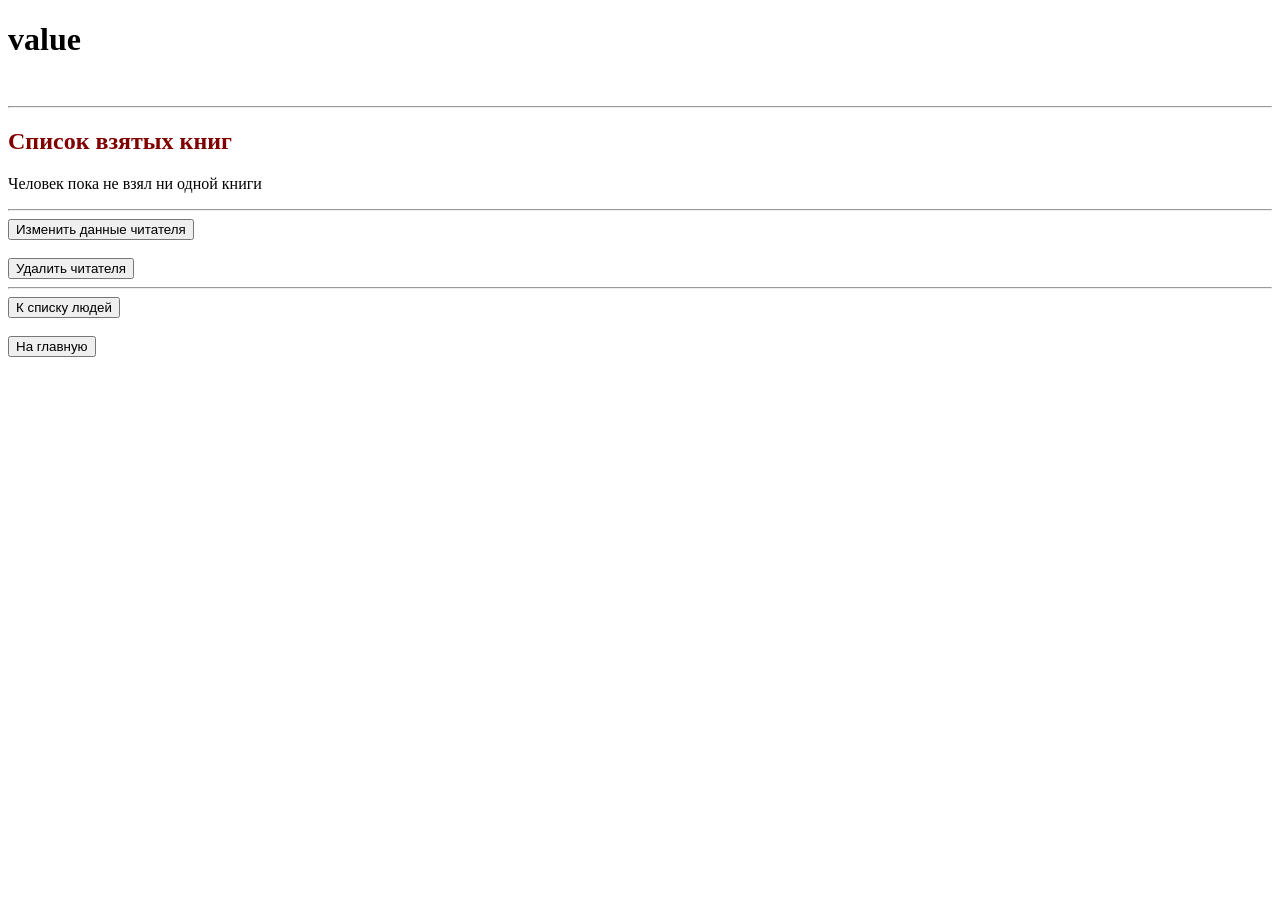
<file: src/main/webapp/WEB-INF/views/people/show.html>
<!--<!DOCTYPE html>
<html xmlns:th="http://www.thymeleaf.org">
<head>
    <meta charset="UTF-8">
    <meta name="viewport" content="width=device-width, initial-scale=1.0">
    <title>Информация о книге</title>

    <style>
        /* ===== Тело страницы (твой градиент) ===== */
        body {
            font-family: 'Segoe UI', Tahoma, Geneva, Verdana, sans-serif;
            background: linear-gradient(135deg, #667eea 0%, #764ba2 100%);
            min-height: 100vh;
            margin: 0;
            padding: 40px 20px;
            display: flex;
            justify-content: center;
            align-items: flex-start;
        }

        /* ===== Контейнер ===== */
        .card-container {
            background: rgba(255, 255, 255, 0.95);
            padding: 40px;
            border-radius: 20px;
            box-shadow: 0 10px 40px rgba(0, 0, 0, 0.3);
            width: 100%;
            max-width: 500px;
        }

        .card-title {
            text-align: center;
            color: #333;
            margin-bottom: 30px;
            font-size: 28px;
            font-weight: bold;
            text-transform: uppercase;
            letter-spacing: 2px;
            padding-bottom: 20px;
            border-bottom: 3px solid #667eea;
        }

        /* ===== Информация о книге ===== */
        .info-row {
            display: flex;
            justify-content: space-between;
            padding: 15px 0;
            border-bottom: 1px solid #e0e0e0;
        }

        .info-row:last-child {
            border-bottom: none;
        }

        .info-label {
            font-weight: 600;
            color: #555;
            text-transform: uppercase;
            font-size: 13px;
            letter-spacing: 0.5px;
        }

        .info-value {
            color: #333;
            font-size: 16px;
            font-weight: 500;
            text-align: right;
        }

        /* ===== Разделитель ===== */
        .divider {
            border: none;
            height: 2px;
            background: linear-gradient(135deg, #667eea, #764ba2);
            margin: 30px 0;
            border-radius: 2px;
        }

        /* ===== Кнопки действий ===== */
        .action-buttons {
            display: flex;
            flex-direction: column;
            gap: 12px;
            margin-top: 30px;
        }

        .btn-edit {
            display: block;
            width: 100%;
            padding: 16px;
            background: linear-gradient(135deg, #667eea, #764ba2);
            color: white;
            border: none;
            border-radius: 12px;
            font-size: 16px;
            font-weight: bold;
            cursor: pointer;
            transition: all 0.3s ease;
            text-transform: uppercase;
            letter-spacing: 1px;
            text-align: center;
            text-decoration: none;
        }

        .btn-edit:hover {
            transform: translateY(-3px);
            box-shadow: 0 8px 25px rgba(102, 126, 234, 0.5);
        }

        .btn-delete {
            display: block;
            width: 100%;
            padding: 16px;
            background: linear-gradient(135deg, #e74c3c, #c0392b);
            color: white;
            border: none;
            border-radius: 12px;
            font-size: 16px;
            font-weight: bold;
            cursor: pointer;
            transition: all 0.3s ease;
            text-transform: uppercase;
            letter-spacing: 1px;
            text-align: center;
            text-decoration: none;
        }

        .btn-delete:hover {
            transform: translateY(-3px);
            box-shadow: 0 8px 25px rgba(231, 76, 60, 0.5);
        }

        .btn-back {
            display: block;
            width: 100%;
            padding: 14px;
            background: transparent;
            color: #667eea;
            border: 2px solid #667eea;
            border-radius: 12px;
            font-size: 14px;
            font-weight: 600;
            cursor: pointer;
            transition: all 0.3s ease;
            text-align: center;
            text-decoration: none;
            margin-top: 12px;
            text-transform: uppercase;
            letter-spacing: 0.5px;
        }

        .btn-back:hover {
            background: #667eea;
            color: white;
            transform: translateY(-2px);
        }

        /* ===== Иконки ===== */
        .icon {
            margin-right: 8px;
        }

        /* ===== Адаптивность ===== */
        @media (max-width: 600px) {
            .card-container {
                padding: 30px 20px;
            }

            .card-title {
                font-size: 22px;
            }

            .info-row {
                flex-direction: column;
                gap: 5px;
            }

            .info-value {
                text-align: left;
            }

            body {
                padding: 20px 10px;
            }
        }
    </style>
</head>
<body>
<div class="card-container">
    <h2 class="card-title">📖 Информация о книге</h2>

    &lt;!&ndash; Информация о книге &ndash;&gt;
    &lt;!&ndash;<div class="info-row">
        <span class="info-label">ID</span>
        <span class="info-value" th:text="${book.getBook_id()}">1</span>
    </div>&ndash;&gt;

    <div class="info-row">
        <span class="info-label">Название</span>
        <span class="info-value" th:text="${book.getTitle()}">Название книги</span>
    </div>

    <div class="info-row">
        <span class="info-label">Автор</span>
        <span class="info-value" th:text="${book.getAuthor()}">Автор</span>
    </div>

    <div class="info-row">
        <span class="info-label">Год издания</span>
        <span class="info-value" th:text="${book.getYear()}">2024</span>
    </div>

    &lt;!&ndash; Разделитель &ndash;&gt;
    <hr class="divider">

    &lt;!&ndash; Кнопки действий &ndash;&gt;
    <div class="action-buttons">
        <a th:href="@{/books/{id}/edit(id=${book.getBook_id()})}"
           class="btn-edit">
            ✏️ Редактировать книгу
        </a>

        <a th:href="@{/books/{id}/delete(id=${book.getBook_id()})}"
           class="btn-delete"
           onclick="return confirm('Вы уверены, что хотите удалить эту книгу?');">
            🗑️ Удалить книгу
        </a>

        <a href="/books" class="btn-back">
            ← Назад к списку
        </a>
    </div>
</div>
</body>
</html>-->

<!DOCTYPE html>
<html lang="en">
<head>
    <meta charset="UTF-8">
    <title>Читатель</title>
</head>
<body>

<div>
    <h1 th:text="${person.getFullName()} + ', ' + ${person.getBirthDate()} ">value</h1>
</div>

<br>
<hr>

<!-- Список книг (только если они есть) -->
<div th:if="${!books.isEmpty()}">
    <h2 style="color: maroon">Список взятых книг</h2>
    <div th:each="book : ${books}">
        <p th:text="${book.title}"></p>
    </div>
</div>

<!-- Сообщение, если книг нет -->
<div th:if="${books.isEmpty()}">
    <p>Человек пока не взял ни одной книги</p>
</div>

<hr>
<form th:method="PATCH" th:action="@{/people/{id}/edit(id=${person.getPerson_id()})}" th:object="${person}">
    <input type="submit" value="Изменить данные читателя">
</form>
<br>
<form th:method="DELETE"  th:action="@{/people/{id}/delete(id=${person.getPerson_id()})}" th:object="${person}">
    <input type="submit" value="Удалить читателя">
</form>
<hr>
<form th:method="GET" th:action="@{/people}">
    <input type="submit" value="К списку людей">
</form>
<br>
<form th:method="GET" th:action="@{/main}">
    <input type="submit" value="На главную">
</form>

</body>
</html>
</file>
